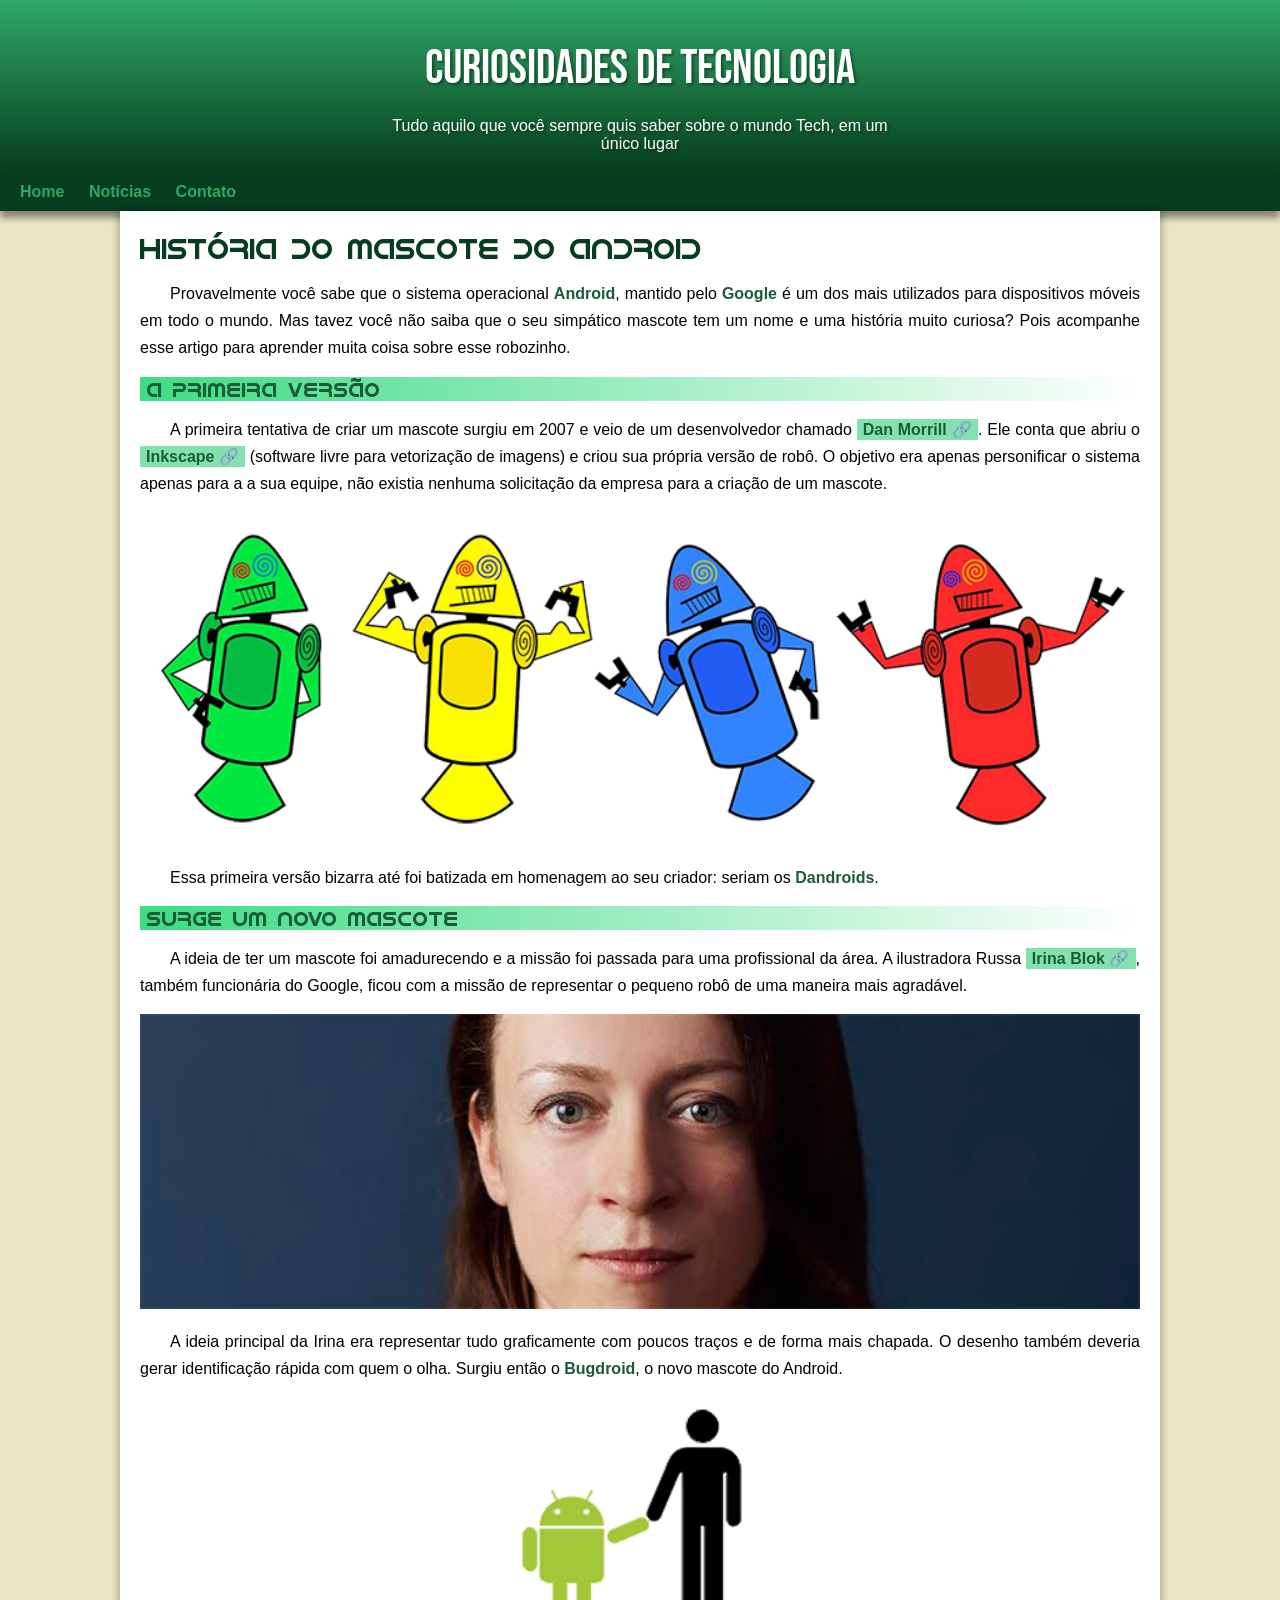
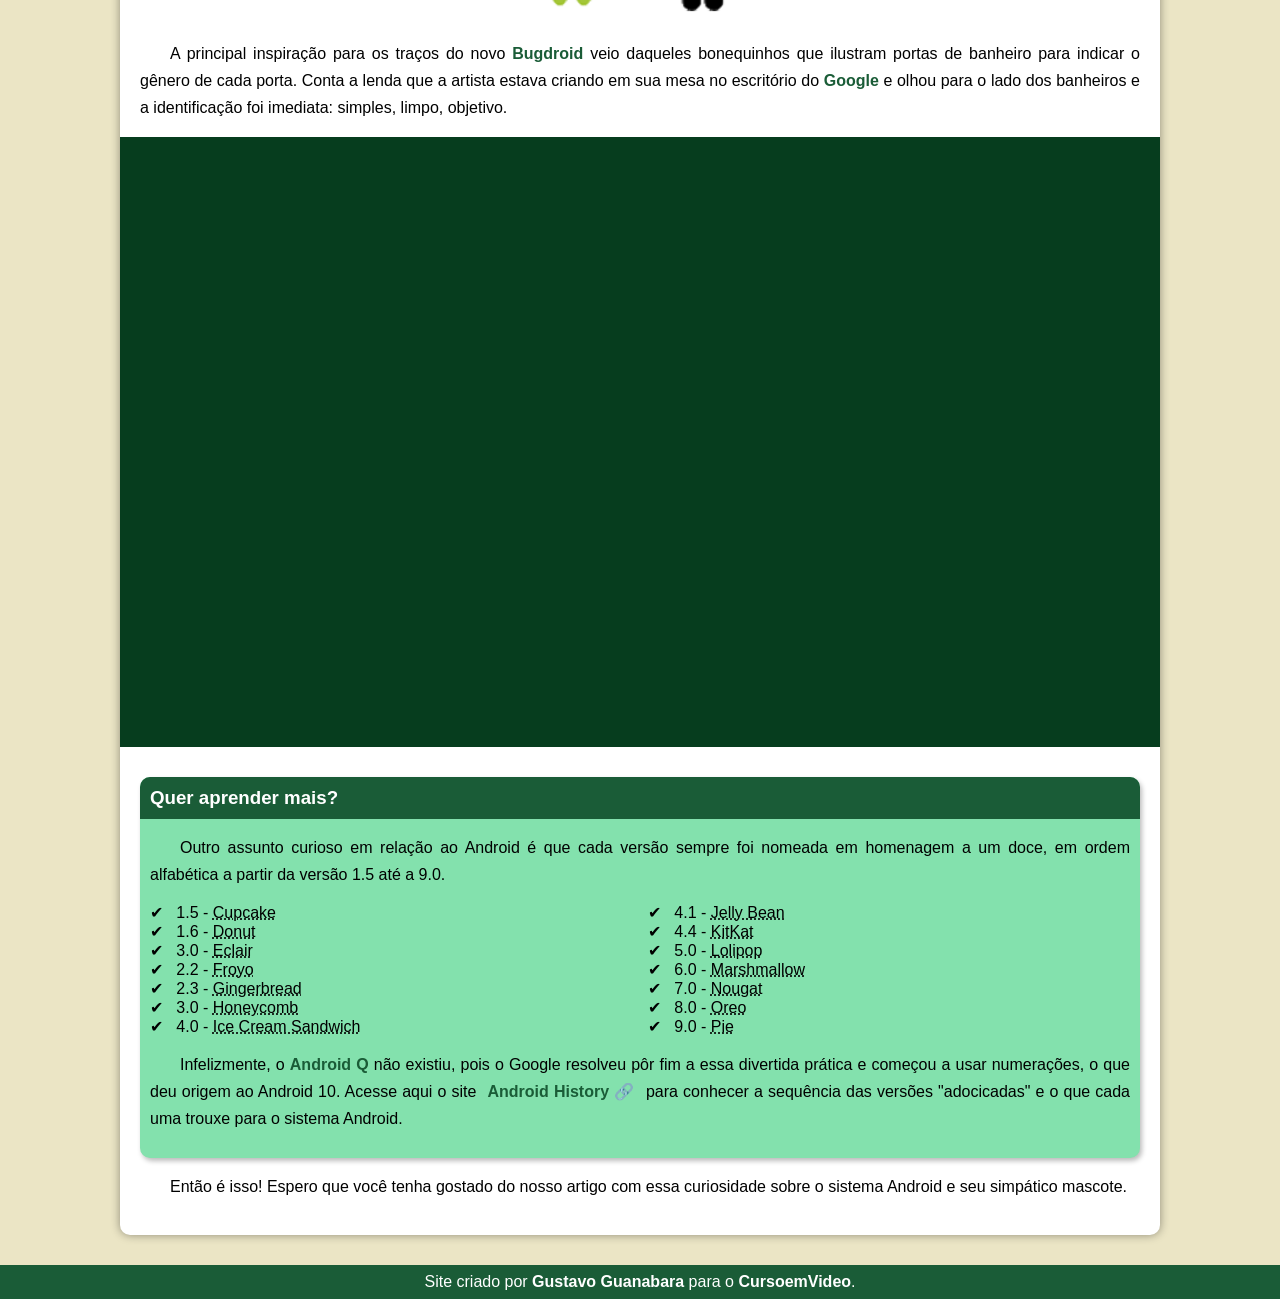
<file: index.html>
<!DOCTYPE html>
<html lang="pt-br">
<head>
    <meta charset="UTF-8">
    <meta http-equiv="X-UA-Compatible" content="IE=edge">
    <meta name="viewport" content="width=device-width, initial-scale=1.0">
    <title>Curiosidade Sobre o Android</title>
    <link rel="shortcut icon" href="imagens/favicon.ico" type="image/x-icon">
    <link rel="stylesheet" href="estilos/style.css">
</head>
<body>
    <header>
        <h1>Curiosidades de Tecnologia</h1>
        
        <p>Tudo aquilo que você sempre quis saber sobre o mundo Tech, em um único lugar</p>
    </header>
    <nav>
        <a href="#">Home</a>
        <a href="#">Notícias</a>
        <a href="#">Contato</a>

    </nav>
    <main>
        <article>
            <h1>História do Mascote do Android</h1>

            <p>Provavelmente você sabe que o sistema operacional <strong>Android</strong>, mantido pelo <strong>Google</strong> é um dos mais utilizados para dispositivos móveis em todo o mundo. Mas tavez você não saiba que o seu simpático mascote tem um nome e uma história muito curiosa? Pois acompanhe esse artigo para aprender muita coisa sobre esse robozinho.</p>

            <h2>A primeira versão</h2>

            <p>A primeira tentativa de criar um mascote surgiu em 2007 e veio de um desenvolvedor chamado <a class="externo" target="_blank" href="https://androidcommunity.com/dan-morrill-shows-us-the-android-mascot-that-almost-was-20130103/">Dan Morrill</a>. Ele conta que abriu o <a class="externo" href="https://inkscape.org/pt-br/" target="_blank">Inkscape</a> (software livre para vetorização de imagens) e criou sua própria versão de robô. O objetivo era apenas personificar o sistema apenas para a a sua equipe, não existia nenhuma solicitação da empresa para a criação de um mascote.</p>

            <picture>
                <source media="(max-width: 600px)" srcset="imagens/dan-droids-pq.png" type="image/png">
                <img src="imagens/dan-droids.png" alt="">
            </picture>
            
            <p>
                Essa primeira versão bizarra até foi batizada em homenagem ao seu criador: seriam os <strong>Dandroids</strong>.
            </p>

            <h2>Surge um novo mascote</h2>

            <p>
                A ideia de ter um mascote foi amadurecendo e a missão foi passada para uma profissional da área. A ilustradora Russa <a href="https://www.irinablok.com/" target="_blank" class="externo">Irina Blok</a>, também funcionária do Google, ficou com a missão de representar o pequeno robô de uma maneira mais agradável.
            </p>

            <picture>
                <source media="(max-width: 600px)" srcset="imagens/irina-blok-pq.jpg">
                <img src="imagens/irina-blok.jpg" alt="Irina-blok, criadora do mascote do Android">
            </picture>

            <p>A ideia principal da Irina era representar tudo graficamente com poucos traços e de forma mais chapada. O desenho também deveria gerar identificação rápida com quem o olha. Surgiu então o <strong>Bugdroid</strong>, o novo mascote do Android.</p>

            <img class="pequeno" src="imagens/bugdroid.png" alt="">

            <p>A principal inspiração para os traços do novo <strong>Bugdroid</strong> veio daqueles bonequinhos que ilustram portas de banheiro para indicar o gênero de cada porta. Conta a lenda que a artista estava criando em sua mesa no escritório do <strong>Google</strong> e olhou para o lado dos banheiros e a identificação foi imediata: simples, limpo, objetivo.</p>

            <div class="video">
                <iframe width="560" height="315" src="https://www.youtube.com/embed/l2UDgpLz20M" title="YouTube video player" frameborder="0" allow="accelerometer; autoplay; clipboard-write; encrypted-media; gyroscope; picture-in-picture; web-share" allowfullscreen></iframe>
            </div>
            
            <aside>
                <h3>Quer aprender mais?</h3>

                <p>Outro assunto curioso em relação ao Android é que cada versão sempre foi nomeada em homenagem a um doce, em ordem alfabética a partir da versão 1.5 até a 9.0.</p>

                <ul>
                    <li>
                        1.5 - <abbr title="Bolo de Copo">Cupcake</abbr>
                    </li>
                    <li>
                        1.6 - <abbr title="Rosquinha">Donut</abbr>
                    </li>
                    <li>
                        3.0 - <abbr title="Bomba">Eclair</abbr>
                    </li>
                    <li>
                        2.2 - <abbr title="Iogurte Congelado">Froyo</abbr>
                    </li>
                    <li>
                        2.3 - <abbr title="Biscoito de Gengibre">Gingerbread</abbr>
                    </li>
                    <li>
                        3.0 - <abbr title="Favo de Mel">Honeycomb</abbr>
                    </li>
                    <li>
                        4.0 - <abbr title="Sanduíche de Sorvete">Ice Cream Sandwich</abbr>
                    </li>
                    <li>
                        4.1 - <abbr title="Jujuba">Jelly Bean</abbr>
                    </li>
                    <li>
                        4.4 - <abbr title="KitKat">KitKat</abbr>
                    <li>
                        5.0 - <abbr title="Pirulito">Lolipop</abbr>
                    </li>
                    <li>
                        6.0 - <abbr title="Marshmallow">Marshmallow</abbr>
                    </li>
                    <li>
                        7.0 - <abbr title="Torrone">Nougat</abbr>
                    </li>
                    <li>
                        8.0 - <abbr title="Oreo">Oreo</abbr>
                    </li>
                    <li>
                        9.0 - <abbr title="Torta">Pie</abbr>
                    </li>
                </ul>

                <p>
                    Infelizmente, o <strong>Android Q</strong> não existiu, pois o Google resolveu pôr fim a essa divertida prática e começou a usar numerações, o que deu origem ao Android 10.
                    Acesse aqui o site <a class="externo" href="https://www.android.com/intl/en_uk/history/" target="_blank">Android History</a> para conhecer a sequência das versões "adocicadas" e o que cada uma trouxe para o sistema Android.
                </p>
                
            </aside>
            
            <p>
                Então é isso! Espero que você tenha gostado do nosso artigo com essa curiosidade sobre o sistema Android e seu simpático mascote.
            </p>

        </article>
    </main>
    <footer>
        <p>Site criado por <a href="https://gustavoguanabara.github.io/" target="_blank">Gustavo Guanabara</a> para o <a href="https://www.youtube.com/@CursoemVideo" target="_blank">CursoemVideo</a>.</p>
    </footer>
</body>
</html>
</file>
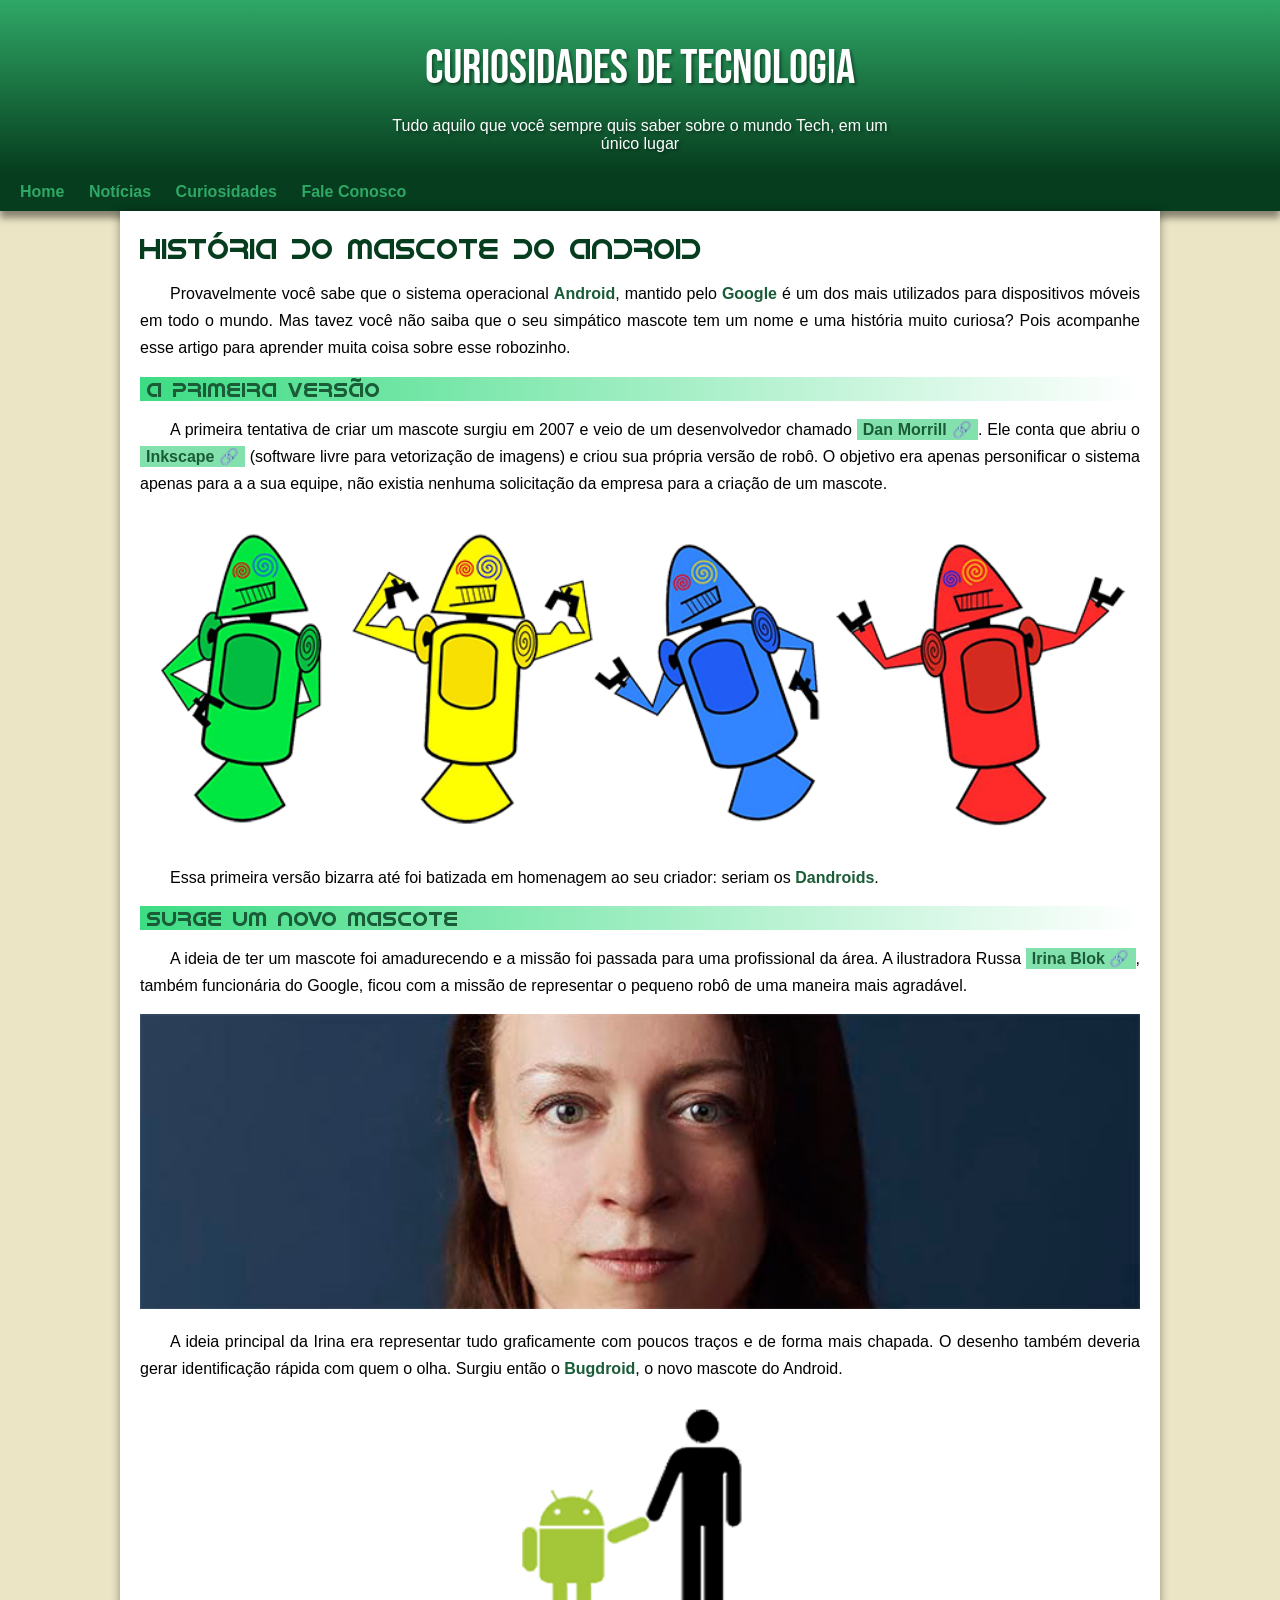
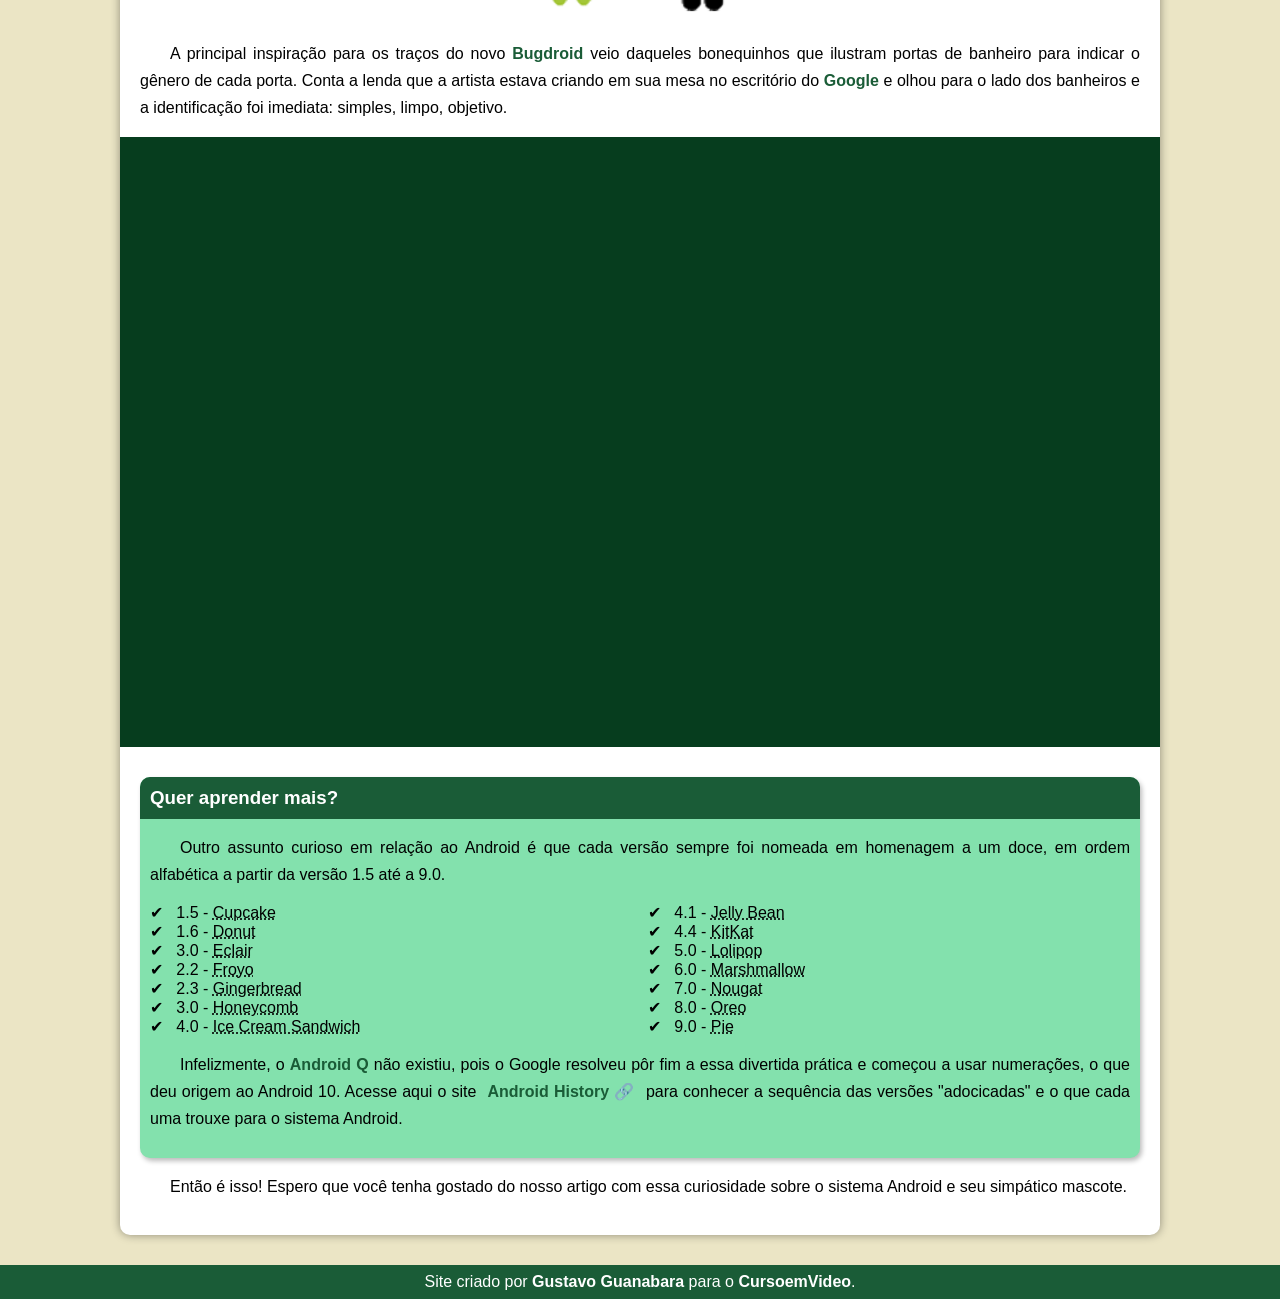
<file: android.html>
<!DOCTYPE html>
<html lang="pt-br">
<head>
    <meta charset="UTF-8">
    <meta http-equiv="X-UA-Compatible" content="IE=edge">
    <meta name="viewport" content="width=device-width, initial-scale=1.0">
    <title>Curiosidade Sobre o Android</title>
    <link rel="shortcut icon" href="imagens/favicon.ico" type="image/x-icon">
    <link rel="stylesheet" href="estilos/style.css">
</head>
<body>
    <header>
        <h1>Curiosidades de Tecnologia</h1>
        
        <p>Tudo aquilo que você sempre quis saber sobre o mundo Tech, em um único lugar</p>
    </header>
    <nav>
        <a href="#">Home</a>
        <a href="#">Notícias</a>
        <a href="#">Curiosidades</a>
        <a href="#">Fale Conosco</a>
    </nav>
    <main>
        <article>
            <h1>História do Mascote do Android</h1>

            <p>Provavelmente você sabe que o sistema operacional <strong>Android</strong>, mantido pelo <strong>Google</strong> é um dos mais utilizados para dispositivos móveis em todo o mundo. Mas tavez você não saiba que o seu simpático mascote tem um nome e uma história muito curiosa? Pois acompanhe esse artigo para aprender muita coisa sobre esse robozinho.</p>

            <h2>A primeira versão</h2>

            <p>A primeira tentativa de criar um mascote surgiu em 2007 e veio de um desenvolvedor chamado <a class="externo" target="_blank" href="https://androidcommunity.com/dan-morrill-shows-us-the-android-mascot-that-almost-was-20130103/">Dan Morrill</a>. Ele conta que abriu o <a class="externo" href="https://inkscape.org/pt-br/" target="_blank">Inkscape</a> (software livre para vetorização de imagens) e criou sua própria versão de robô. O objetivo era apenas personificar o sistema apenas para a a sua equipe, não existia nenhuma solicitação da empresa para a criação de um mascote.</p>

            <picture>
                <source media="(max-width: 600px)" srcset="imagens/dan-droids-pq.png" type="image/png">
                <img src="imagens/dan-droids.png" alt="">
            </picture>
            
            <p>
                Essa primeira versão bizarra até foi batizada em homenagem ao seu criador: seriam os <strong>Dandroids</strong>.
            </p>

            <h2>Surge um novo mascote</h2>

            <p>
                A ideia de ter um mascote foi amadurecendo e a missão foi passada para uma profissional da área. A ilustradora Russa <a href="https://www.irinablok.com/" target="_blank" class="externo">Irina Blok</a>, também funcionária do Google, ficou com a missão de representar o pequeno robô de uma maneira mais agradável.
            </p>

            <picture>
                <source media="(max-width: 600px)" srcset="imagens/irina-blok-pq.jpg">
                <img src="imagens/irina-blok.jpg" alt="Irina-blok, criadora do mascote do Android">
            </picture>

            <p>A ideia principal da Irina era representar tudo graficamente com poucos traços e de forma mais chapada. O desenho também deveria gerar identificação rápida com quem o olha. Surgiu então o <strong>Bugdroid</strong>, o novo mascote do Android.</p>

            <img class="pequeno" src="imagens/bugdroid.png" alt="">

            <p>A principal inspiração para os traços do novo <strong>Bugdroid</strong> veio daqueles bonequinhos que ilustram portas de banheiro para indicar o gênero de cada porta. Conta a lenda que a artista estava criando em sua mesa no escritório do <strong>Google</strong> e olhou para o lado dos banheiros e a identificação foi imediata: simples, limpo, objetivo.</p>

            <div class="video">
                <iframe width="560" height="315" src="https://www.youtube.com/embed/l2UDgpLz20M" title="YouTube video player" frameborder="0" allow="accelerometer; autoplay; clipboard-write; encrypted-media; gyroscope; picture-in-picture; web-share" allowfullscreen></iframe>
            </div>
            
            <aside>
                <h3>Quer aprender mais?</h3>

                <p>Outro assunto curioso em relação ao Android é que cada versão sempre foi nomeada em homenagem a um doce, em ordem alfabética a partir da versão 1.5 até a 9.0.</p>

                <ul>
                    <li>
                        1.5 - <abbr title="Bolo de Copo">Cupcake</abbr>
                    </li>
                    <li>
                        1.6 - <abbr title="Rosquinha">Donut</abbr>
                    </li>
                    <li>
                        3.0 - <abbr title="Bomba">Eclair</abbr>
                    </li>
                    <li>
                        2.2 - <abbr title="Iogurte Congelado">Froyo</abbr>
                    </li>
                    <li>
                        2.3 - <abbr title="Biscoito de Gengibre">Gingerbread</abbr>
                    </li>
                    <li>
                        3.0 - <abbr title="Favo de Mel">Honeycomb</abbr>
                    </li>
                    <li>
                        4.0 - <abbr title="Sanduíche de Sorvete">Ice Cream Sandwich</abbr>
                    </li>
                    <li>
                        4.1 - <abbr title="Jujuba">Jelly Bean</abbr>
                    </li>
                    <li>
                        4.4 - <abbr title="KitKat">KitKat</abbr>
                    <li>
                        5.0 - <abbr title="Pirulito">Lolipop</abbr>
                    </li>
                    <li>
                        6.0 - <abbr title="Marshmallow">Marshmallow</abbr>
                    </li>
                    <li>
                        7.0 - <abbr title="Torrone">Nougat</abbr>
                    </li>
                    <li>
                        8.0 - <abbr title="Oreo">Oreo</abbr>
                    </li>
                    <li>
                        9.0 - <abbr title="Torta">Pie</abbr>
                    </li>
                </ul>

                <p>
                    Infelizmente, o <strong>Android Q</strong> não existiu, pois o Google resolveu pôr fim a essa divertida prática e começou a usar numerações, o que deu origem ao Android 10.
                    Acesse aqui o site <a class="externo" href="https://www.android.com/intl/en_uk/history/" target="_blank">Android History</a> para conhecer a sequência das versões "adocicadas" e o que cada uma trouxe para o sistema Android.
                </p>
                
            </aside>
            
            <p>
                Então é isso! Espero que você tenha gostado do nosso artigo com essa curiosidade sobre o sistema Android e seu simpático mascote.
            </p>

        </article>
    </main>
    <footer>
        <p>Site criado por <a href="https://gustavoguanabara.github.io/" target="_blank">Gustavo Guanabara</a> para o <a href="https://www.youtube.com/@CursoemVideo" target="_blank">CursoemVideo</a>.</p>
    </footer>
</body>
</html>
</file>
<file: estilos/style.css>
@charset "UTF-8";

@import url('https://fonts.googleapis.com/css2?family=Bebas+Neue&display=swap');

@font-face {
    font-family: 'android';
    src: url(../fontes/idroid.otf) format('opentype');
    font-weight: normal;
}

:root{
    --cor0: #ebe5c5;
    --cor1: #83e1ad;
    --cor2: #3ddc84;
    --cor3: #2fa866;
    --cor4: #1a5c37;
    --cor5: #063d1e;

    --fonte-padrao: Arial, Verdana, Helvetica, sans-serif;
    --fonte-destaque: 'Bebas Neue', cursive;
    --fonte-android: 'android', Arial, Helvetica, sans-serif;
}

* {
    margin: 0px;
    padding: 0px;
}
header{
    min-height: 150px;
    background-image: linear-gradient(180deg, var(--cor3), var(--cor5))
}
header h1{
    font-family: var(--fonte-destaque);
    color: white;
    text-align: center;
    padding-top: 40px;
    font-size: 3em;
    text-shadow: 2px 2px 3px rgba(0, 0, 0, 0.4);
    font-weight: normal;
}
header p{
    color: white;
    text-align: center;
    padding: 20px 0px;
    max-width: 500px;
    margin: auto;
    text-shadow: 2px 2px 3px rgba(0, 0, 0, 0.363);
}
nav{
    background-color: var(--cor5);
    padding: 10px;
    box-shadow: 0px 7px 7px rgba(0, 0, 0, 0.427);
}
nav a{
    text-decoration: none;
    color: var(--cor3);
    padding: 10px;
    border-radius: 5px;
    font-weight: bold;
}
nav a:hover{
    background-color: var(--cor3);
    color: var(--cor5);
    transition-duration: 0.5s;
}
body{
    background-color: var(--cor0);
    font-family: var(--fonte-padrao);
}
main{
    background-color: white;
    min-width: 300px;
    max-width: 1000px;
    margin: auto;
    margin-bottom: 30px;
    padding: 20px;
    box-shadow: 0px 0px 10px rgba(0, 0, 0, 0.392);
    border-radius: 0px 0px 10px 10px;
}
main p{
    margin: 15px 0px;
    text-indent: 30px;
    text-align: justify;
    line-height: 1.7em;
}
main h1{
    font-family: var(--fonte-android);
    color: var(--cor5);
    font-weight: normal;
    font-size: 1.8em;
}
main h2{
    font-family: var(--fonte-android);
    color: var(--cor4);
    font-size: 1.3em;
    background-image: linear-gradient(to right, var(--cor2), transparent);
    text-indent: 7px;
    font-weight: normal;
}
main img{
    width: 100%;
}
main img.pequeno{
    max-width: 350px;
    margin: auto;
    display: block;
}
main strong{
    color: var(--cor4);
    font-weight: bold;
}
main a{
    text-decoration: none;
    font-weight: bold;
    color: var(--cor4);
    background-color: var(--cor1);
    padding: 2px 6px;
}
main a:hover{
    text-decoration: underline;
}
a.externo::after{
    content: '\00A0\1F517';
}
div.video{
    background-color: #063d1e;
    padding: 20px;
    margin: 0px -20px 30px -20px;
    padding-bottom: 59%;
    position: relative;
}
div.video > iframe{
    position: absolute;
    top: 5%;
    left: 5%;
    width: 90%;
    height: 90%;
}
aside{
    background-color: var(--cor1);
    padding: 10px;
    border-radius: 10px;
    box-shadow: 2px 3px 5px rgba(0, 0, 0, 0.267);
}
aside > ul{
    list-style-type: '\2714\00A0\00A0';
    list-style-position: inside;
    columns: 2;
}
aside h3{
    background-color: var(--cor4);
    padding: 10px;
    margin: -10px -10px 0px -10px;
    border-radius: 10px 10px 0px 0px;
    color: white;
}
footer{
    background-color: var(--cor4);
    color: white;
}
footer p{
    text-align: center;
    padding: 8px 0px;
    font-size: 0.8;
}
footer a{
    font-weight: bold;
    color: white;
    text-decoration: none;
}
footer a:hover{
    text-decoration: underline;
    color: var(--cor2);
}
</file>
